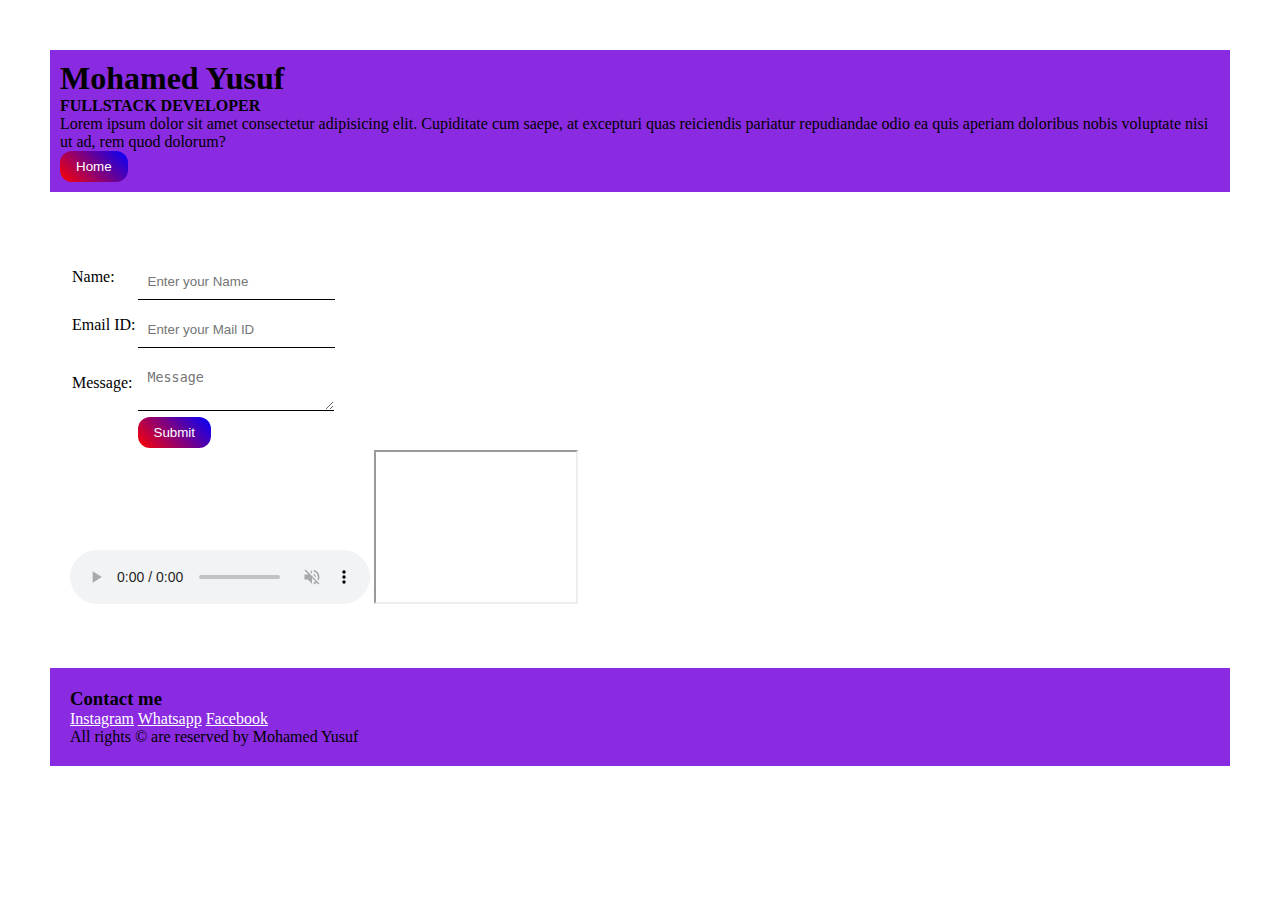
<file: contact.html>
<!DOCTYPE html>
<html lang="en">
<head>
    <meta charset="UTF-8">
    <meta name="viewport" content="width=device-width, initial-scale=1.0">
    <title>Contact me</title>
    <link rel="stylesheet" href="/style.css">
    <link rel="preconnect" href="https://fonts.googleapis.com">
    <link rel="preconnect" href="https://fonts.gstatic.com" crossorigin>
    <link href="https://fonts.googleapis.com/css2?family=Anton&display=swap" rel="stylesheet">
</head>
<body>
    <div class="container">
        <div class="section_one">
            <h1 class="section_one__heading">Mohamed Yusuf</h1>
            <h4 class="role">FULLSTACK DEVELOPER</h4>
            <P class="desc">Lorem ipsum dolor sit amet consectetur adipisicing elit. Cupiditate cum saepe, at excepturi quas
                reiciendis
                pariatur repudiandae odio ea quis aperiam doloribus nobis voluptate nisi ut ad, rem quod dolorum?</P>
            <a href="/index.html"><input type="button" class="button" value="Home"></a>
        </div>
   
<div class="contact-form">
<form>
    <table>
    <tr>
        <td>Name:</td>
        <td><input type="text" class="contact-form__name" placeholder="Enter your Name"></td>
    </tr>
     <tr>
        <td>Email ID:</td>
        <td><input type="email" class="contact-form__mail" placeholder="Enter your Mail ID"></td>
    </tr>
    
    <tr>
        <td>Message:</td>
        <td><textarea class="contact-form__textarea" placeholder="Message"></textarea></td>
    </tr>   
    
    <tr>
        <td></td>
        <td><input class="button" type="submit"></td>
    </tr>
    </table>
</form>
<audio controls autoplay muted loop>
    <source src="C:\Users\S Mohamed Yusuf\Music\Myinstants\ki-kore.mp3"></source>
</audio>
<iframe width="200px" src="https://maps.app.goo.gl/E1kzsjad8s2Evhk76"></iframe>
</div> 
<div class="section-four">
        <h3 class="section_four__heading">Contact me</h3>
        <a href="#">Instagram</a>
        <a href="#">Whatsapp</a>
        <a href="#">Facebook</a>
    <footer><p>All rights &copy; are reserved by Mohamed Yusuf</p></footer>

    </div>
</body>
</html>
</file>
<file: style.css>
*{
    margin: 0%;
    padding: 0%;
}

.container{
    padding: 50px;
  /* font-family: "Anton", sans-serif;
  font-weight: 400;
  font-style: normal; */


}

body{
    font-family: poppins,'Times New Roman', Times, serif;
}
.section_one{
    background-color: blueviolet;
    color: black;
    padding: 10px;
}

.section_two{
    display: inline-block;
    vertical-align: top;
    background-color: lightsalmon;
    color: black;
    padding: 10px;
    border-radius: 20px;
}

.list li{
    list-style: none;

}
.section_three{
    display: inline-block;
    vertical-align: top;
}
.section__three__cards{
    display: flex;
    flex-direction: row;
    /* flex-wrap: wrap; */
    justify-content: space-around;
}
.section_three__card{
    display: flex;
    flex-direction: column;
    width: 300px;
    background-color: black;
    color: white;
    border: 2px solid black;
    border-radius: 24px;
    padding: 12px;
}

.section_three__card img{
    width: 100%;
    border-radius: 12px;
}

.section-four{
    background-color: blueviolet;
    color: black;
    padding: 20px;
}
.section-four a{
    color: white;
}
.button{
    padding: 8px 16px;
    border-radius: 12px;
    border: none;
    color: white;
    background: linear-gradient(45deg, red,blue);
}
.button:hover{
    cursor: pointer;
    background: linear-gradient(90deg, blue,red);
}
.section_two,.section_three,.section-four{
    margin-top: 40px;
}


/* Contact page*/

.contact-form{
    margin-top: 40px;
    padding: 20px;
}
.contact-form__name,.contact-form__mail,.contact-form__textarea{
    padding: 10px;
    margin-top: 10px;
    border: none;
    border-bottom: black solid 1px;
}
</file>
